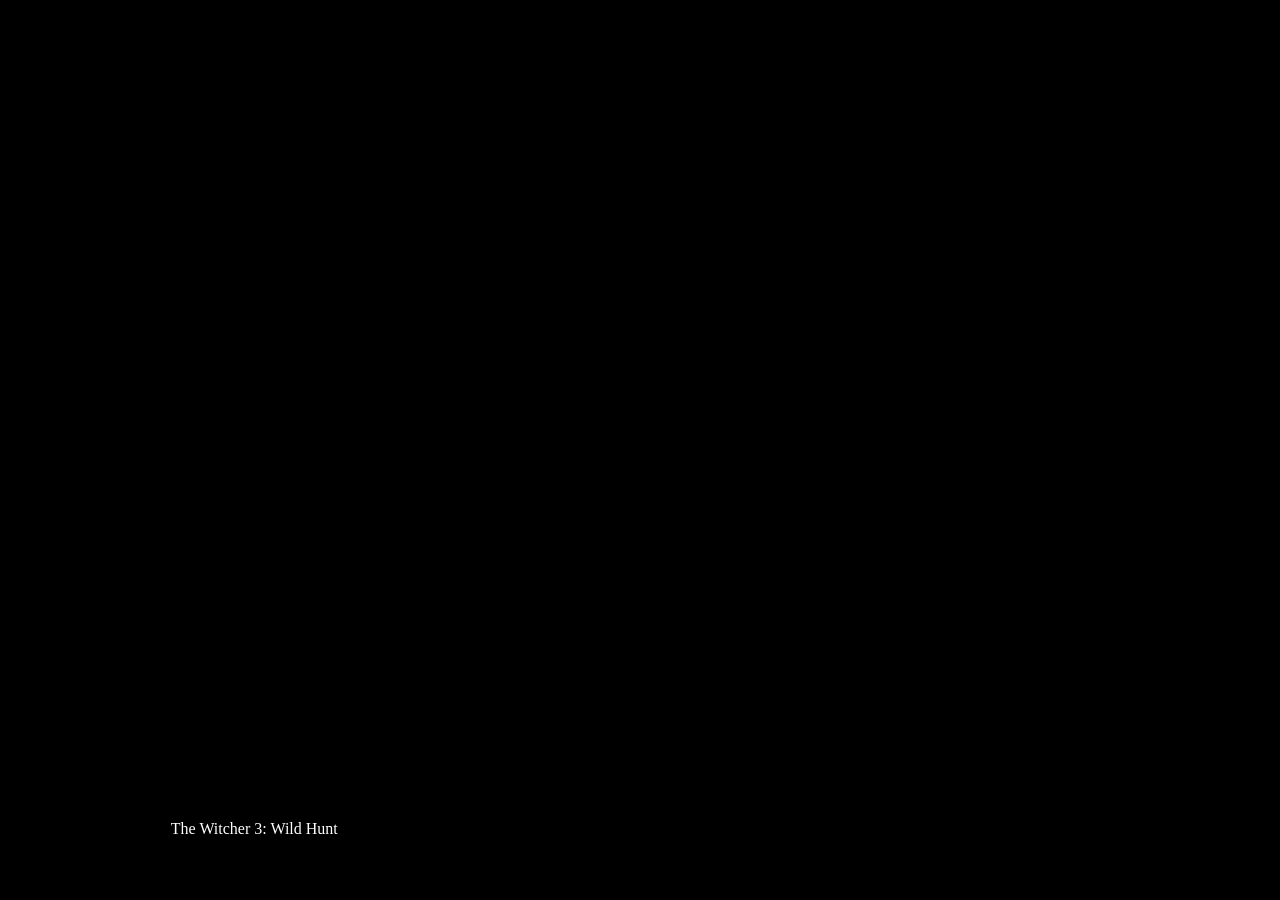
<file: day-1:Mustplaygames/index.html>
<!doctype html>
<html lang="en">
  <head>
    <meta charset="UTF-8" />
    <meta name="viewport" content="width=device-width, initial-scale=1.0" />
    <title>Some Awesome Games</title>
    <link rel="stylesheet" href="./style.css" />
    <script src="./script.js" defer></script>
  </head>
  <body>
    <main class="main-content">
      <div
        class="card open"
        style="
          background: url(https://img.wallscloud.net/uploads/thumb/1857905760/witcher-3-1-57744-1024x576-MM-80.webp)
            no-repeat center / cover;
        "
      >
        <p>The Witcher 3: Wild Hunt</p>
      </div>
      <div
        class="card closed"
        style="
          background: url(https://wallpapercave.com/wp/wp12898291.jpg) no-repeat
            center / cover;
        "
      >
        <p>Cyberpunk 2077</p>
      </div>
      <div
        class="card closed"
        style="
          background: url(https://i.pinimg.com/736x/d4/7a/2e/d47a2e915437f9497a6f2c76225714cb.jpg)
            no-repeat center / cover;
        "
      >
        <p>Elden Ring</p>
      </div>
      <div
        class="card closed"
        style="
          background: url(https://i.redd.it/t0ki88lcrjof1.jpeg) no-repeat
            center / cover;
        "
      >
        <p>Expedition 33</p>
      </div>
      <div
        class="card closed"
        style="
          background: url(https://i.pinimg.com/736x/96/5f/a2/965fa261ea5bdf4b321889b9826a9ff3.jpg)
            no-repeat center / cover;
        "
      >
        <p>Black Myth: Wukong</p>
      </div>
    </main>
  </body>
</html>
</file>
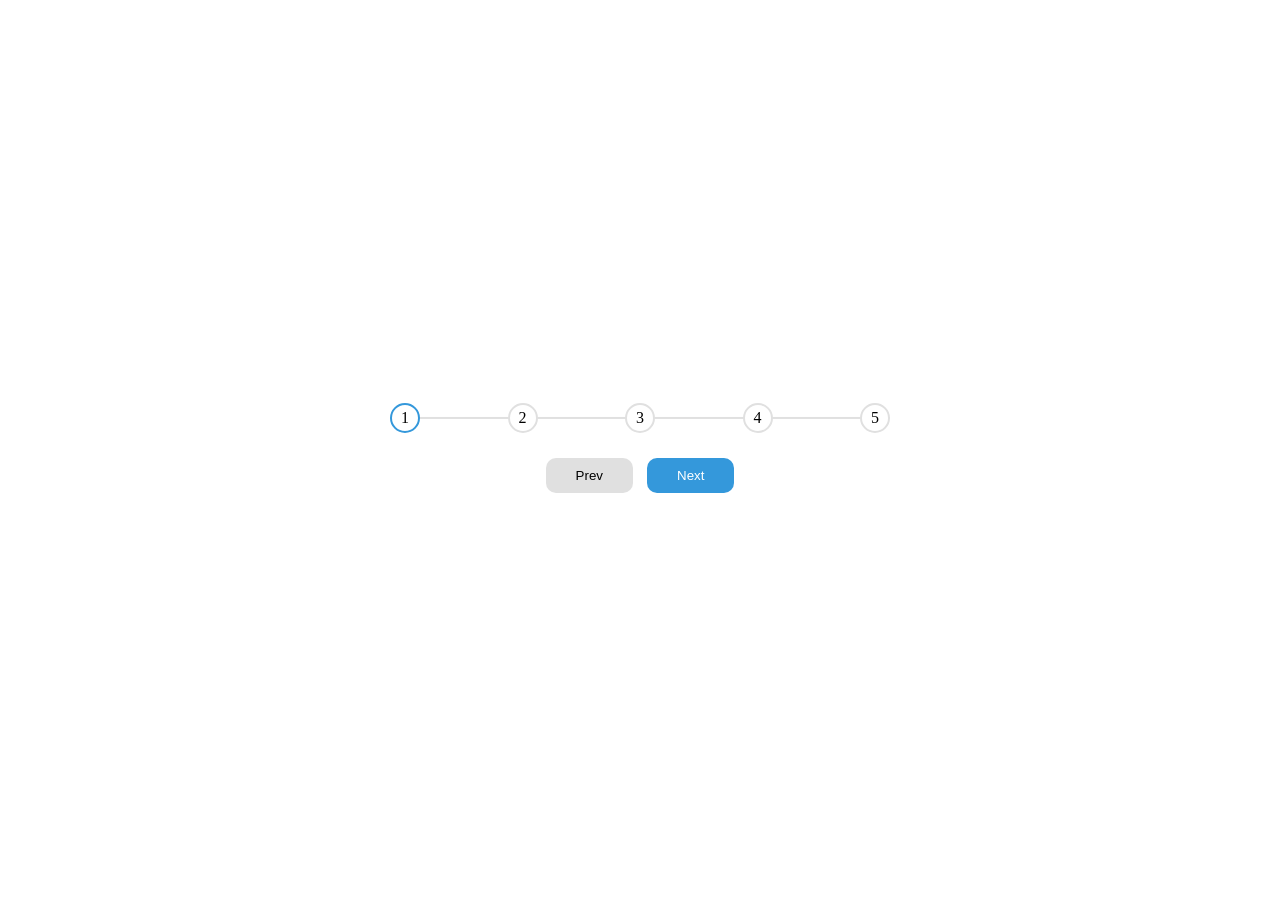
<file: day-2.5:ProgressSteps/index.html>
<!doctype html>
<html lang="en">
  <head>
    <meta charset="UTF-8" />
    <meta name="viewport" content="width=device-width, initial-scale=1.0" />
    <title>Progress Steps</title>
    <link rel="stylesheet" href="style.css" />
    <script src="script.js" defer></script>
  </head>
  <body>
    <div class="container">
      <div class="progress-container">
        <div class="progress-bar" id="progress"></div>
        <div class="circle active">1</div>
        <div class="circle">2</div>
        <div class="circle">3</div>
        <div class="circle">4</div>
        <div class="circle">5</div>
      </div>
      <button class="btn" id="prev" disabled>Prev</button>
      <button class="btn" id="next">Next</button>
    </div>
  </body>
</html>
</file>
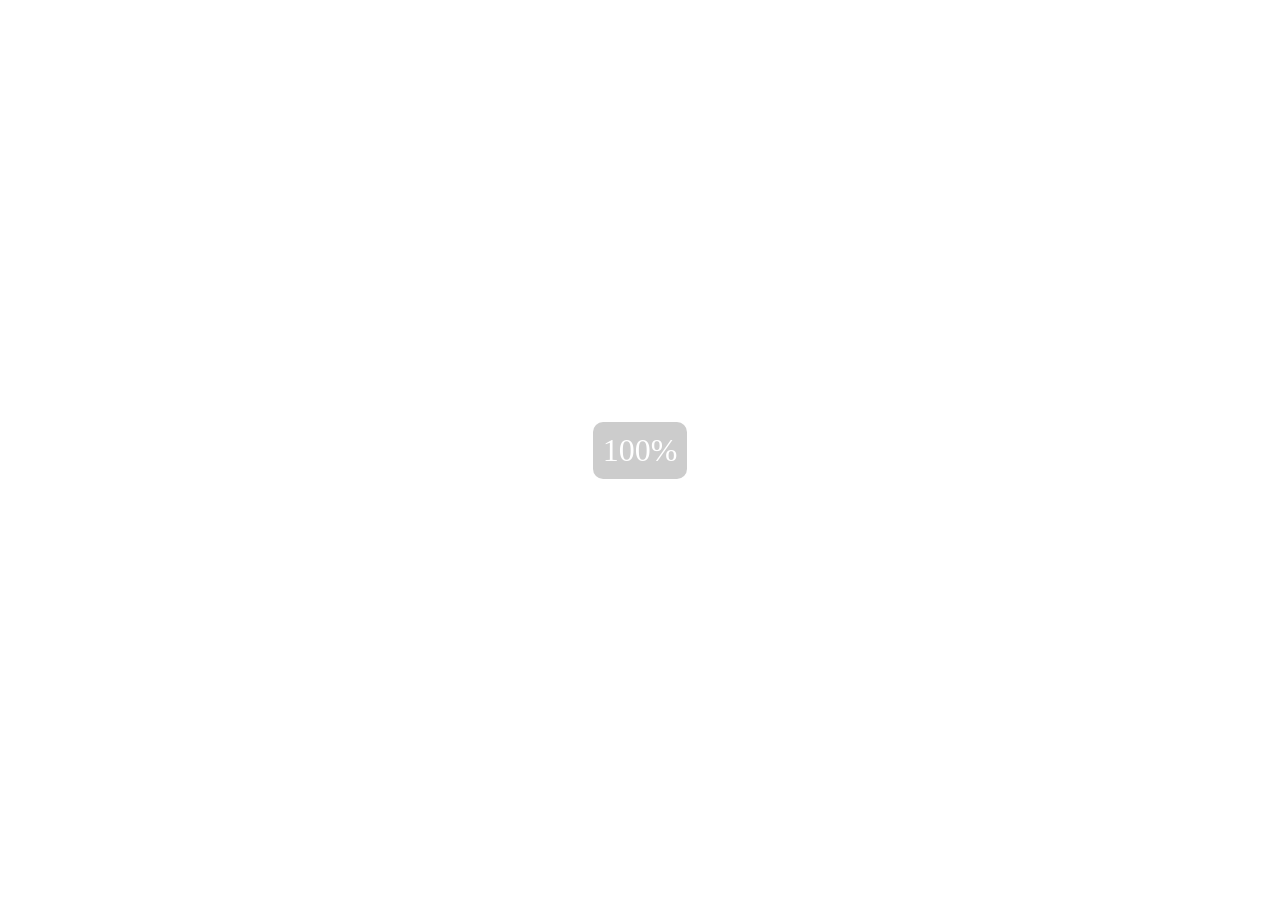
<file: day-5:BlurryLoadingScreen/index.html>
<!doctype html>
<html lang="en">
  <head>
    <meta charset="UTF-8" />
    <meta name="viewport" content="width=device-width, initial-scale=1.0" />
    <title>Blurry Loading Screen</title>
    <script src="./script.js" defer></script>
    <link rel="stylesheet" href="./style.css" />
  </head>
  <body>
    <div class="container"></div>
    <div class="txt-container">
      <p class="loading">0%</p>
    </div>
  </body>
</html>
</file>
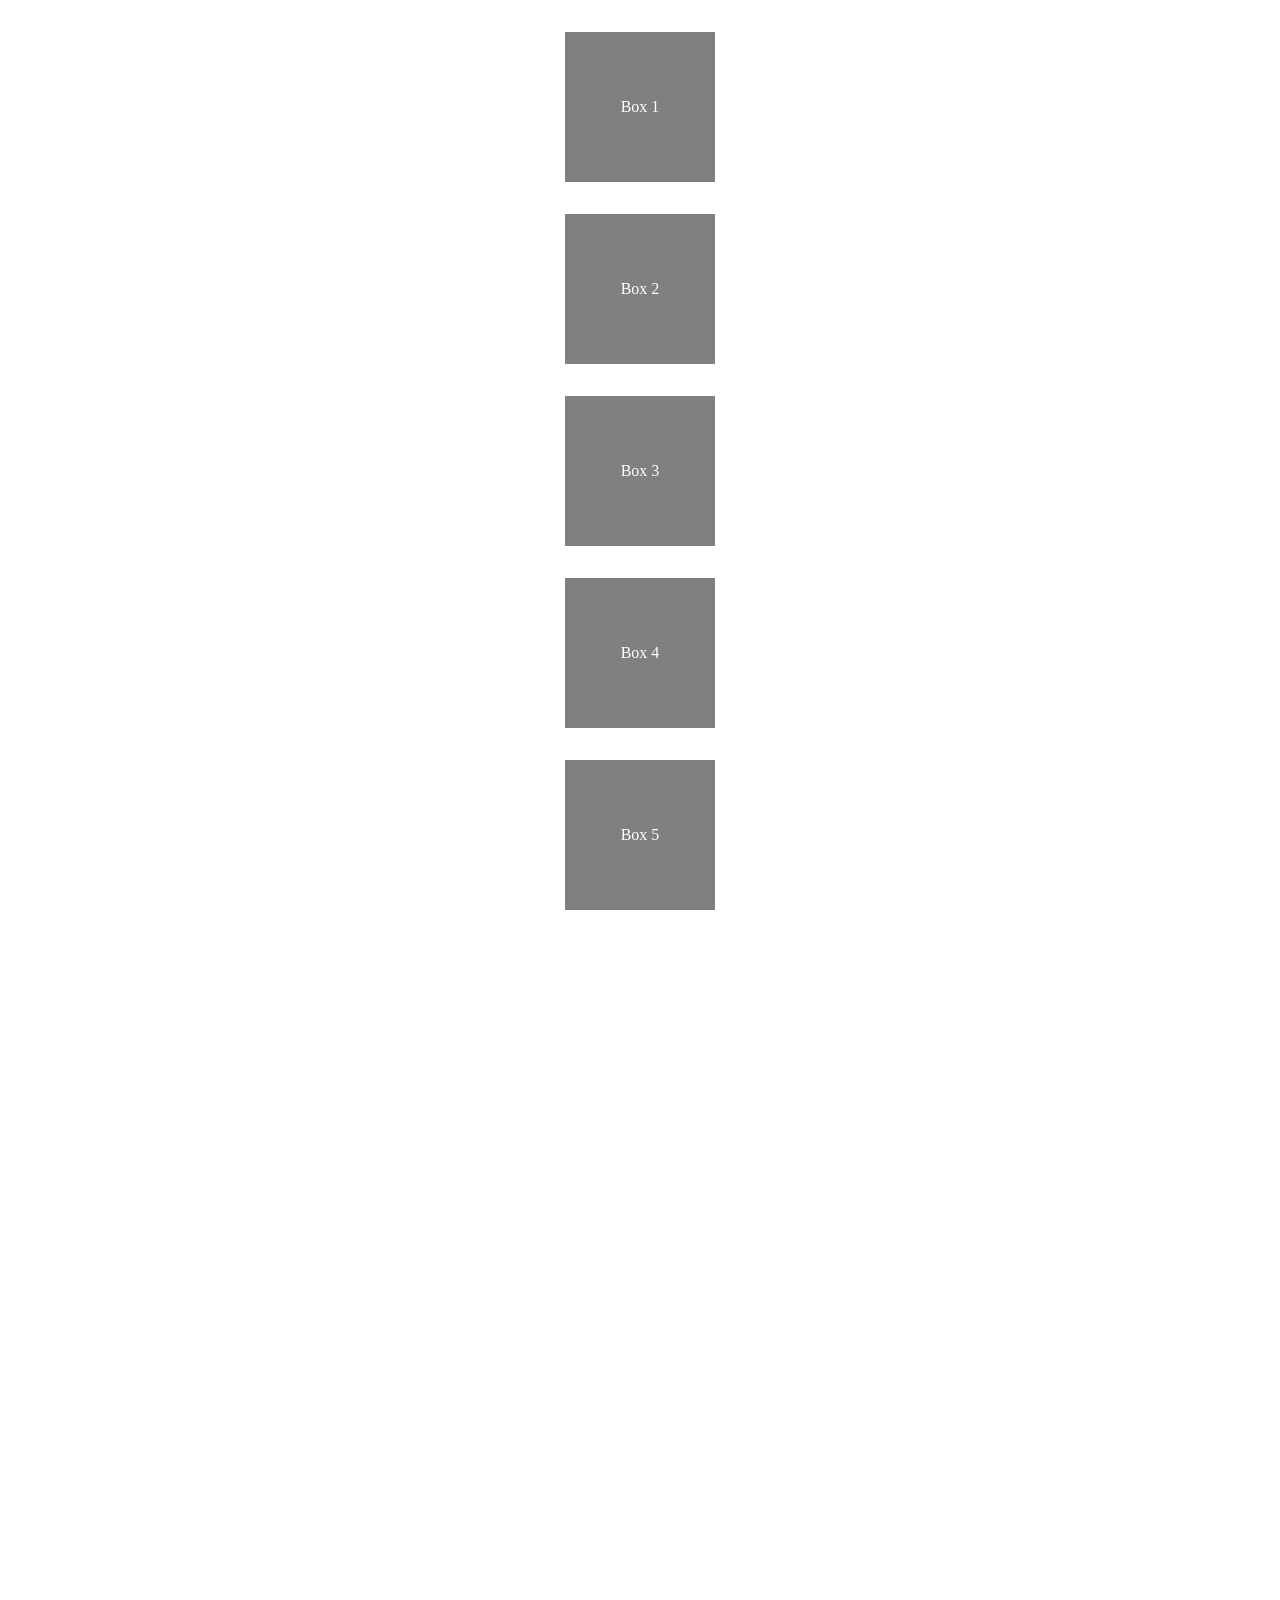
<file: day-6:ScrollAnimation/index.html>
<!doctype html>
<html lang="en">
  <head>
    <meta charset="UTF-8" />
    <meta name="viewport" content="width=device-width, initial-scale=1.0" />
    <title>ScrollAnimation</title>
    <link rel="stylesheet" href="./style.css" />
  </head>
  <body>
    <div class="wrapper" id="wrapper">
      <div class="box" id="box"><span>Box 1</span></div>
      <div class="box" id="box"><span>Box 2</span></div>
      <div class="box" id="box"><span>Box 3</span></div>
      <div class="box" id="box"><span>Box 4</span></div>
      <div class="box" id="box"><span>Box 5</span></div>
      <div class="box" id="box"><span>Box 6</span></div>
      <div class="box" id="box"><span>Box 7</span></div>
      <div class="box" id="box"><span>Box 8</span></div>
      <div class="box" id="box"><span>Box 9</span></div>
    </div>
    <script src="./script.js"></script>
  </body>
</html>
</file>
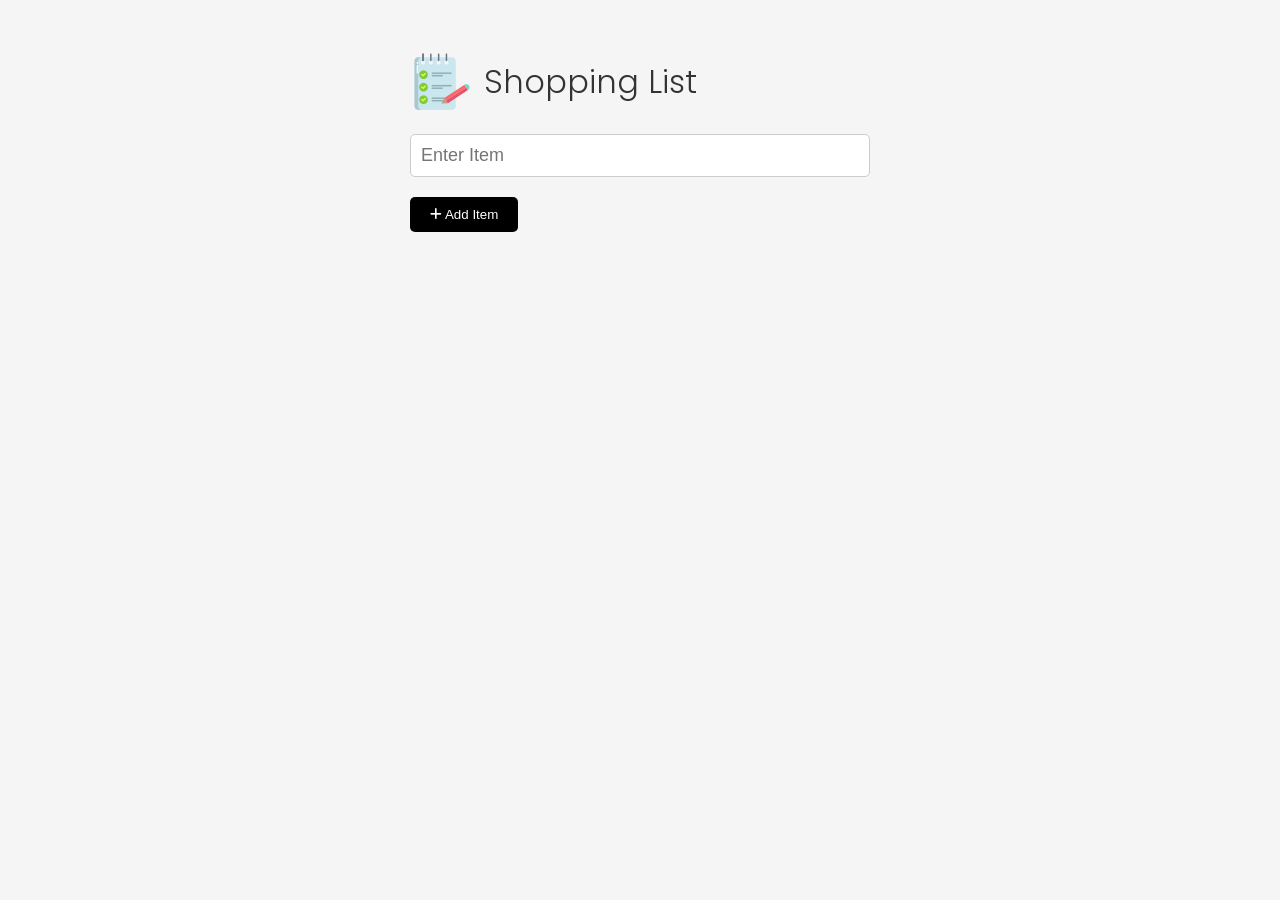
<file: day-7:Shopping-Cart/index.html>
<!DOCTYPE html>
<html lang="en">
  <head>
    <meta charset="UTF-8" />
    <meta http-equiv="X-UA-Compatible" content="IE=edge" />
    <meta name="viewport" content="width=device-width, initial-scale=1.0" />
    <link
      rel="stylesheet"
      href="https://cdnjs.cloudflare.com/ajax/libs/font-awesome/6.1.2/css/all.min.css"
      integrity="sha512-1sCRPdkRXhBV2PBLUdRb4tMg1w2YPf37qatUFeS7zlBy7jJI8Lf4VHwWfZZfpXtYSLy85pkm9GaYVYMfw5BC1A=="
      crossorigin="anonymous"
      referrerpolicy="no-referrer"
    />
    <link rel="stylesheet" href="style.css" />
    <title>Shopping List</title>
  </head>
  <body>
    <div class="container">
      <header>
        <img src="images/note.png" alt="" />
        <h1>Shopping List</h1>
      </header>
      <form id="item-form">
        <div class="form-control">
          <input
            type="text"
            class="form-input"
            id="item-input"
            name="item"
            placeholder="Enter Item"
          />
        </div>
        <div class="form-control">
          <button type="submit" class="btn">
            <i class="fa-solid fa-plus"></i> Add Item
          </button>
        </div>
      </form>

      <div class="filter">
        <input
          type="text"
          class="form-input-filter"
          id="filter"
          placeholder="Filter Items"
        />
      </div>

      <ul id="item-list" class="items">
        <!-- <li>
          Apples
          <button class="remove-item btn-link text-red">
            <i class="fa-solid fa-xmark"></i>
          </button>
        </li>
        <li>
          Orange Juice
          <button class="remove-item btn-link text-red">
            <i class="fa-solid fa-xmark"></i>
          </button>
        </li>
        <li>
          Oreos
          <button class="remove-item btn-link text-red">
            <i class="fa-solid fa-xmark"></i>
          </button>
        </li>
        <li>
          Milk
          <button class="remove-item btn-link text-red">
            <i class="fa-solid fa-xmark"></i>
          </button>
        </li> -->
      </ul>

      <button id="clear" class="btn-clear">Clear All</button>
    </div>

    <script src="script.js"></script>
  </body>
</html>
</file>
<file: day-1:Mustplaygames/style.css>
body {
  line-height: 1.6px;
  height: 100vh;
  display: flex;
  align-items: center;
  justify-content: center;
  padding: 16px;
  background-color: black;
}

* {
  box-sizing: border-box;
  margin: 0;
  padding: 0;
  color: white;
}

.main-content {
  display: flex;
  width: 80%;
  justify-content: center;
  align-items: center;
  padding: 10px;
  gap: 50px;
}

.card {
  flex: 0.5;
  height: 800px;
  border-radius: 20px;
  color: white;
  position: relative;
  cursor: pointer;
  transition: all 0.3s ease-in;
}

.card p {
  position: absolute;
  bottom: 20px;
  left: 20px;
  opacity: 0;
}

.open p {
  opacity: 1;
  transition: opacity 0.3s ease;
}

.open {
  flex: 5;
}
</file>
<file: day-2.5:ProgressSteps/style.css>
* {
  margin: 0;
  padding: 0;
  box-sizing: border-box;
}

:root {
  --progress: #3498db;
  --empty: #e0e0e0;
}
body {
  height: 100vh;
  display: flex;
  flex-direction: column;
  justify-content: center;
  align-items: center;
}
.container {
  text-align: center;
}

.progress-container {
  max-width: 100%;
  width: 500px;
  position: relative;
  display: flex;
  justify-content: space-between;
  margin-bottom: 20px;
}

.progress-container::before {
  content: "";
  background-color: var(--empty);
  height: 2px;
  position: absolute;
  top: 50%;
  transform: translateY(-52%);
  z-index: -1;
  width: 100%;
  left: 0;
}

.progress-bar {
  background-color: var(--progress);
  height: 2px;
  position: absolute;
  top: 50%;
  transform: translateY(-52%);
  z-index: -1;
  width: 0%;
  left: 0;
  transition: 0.4s ease;
}

.steps {
  display: flex;
  justify-content: space-between;
}

.circle {
  border-radius: 50%;
  border: 2px var(--empty) solid;
  width: 30px;
  height: 30px;
  background-color: white;
  display: flex;
  justify-content: center;
  align-items: center;
}

.circle.active {
  border-color: var(--progress);
  transition: 0.4s ease;
}

.btn {
  padding: 10px 30px;
  border-radius: 10px;
  border: 0;
  background-color: var(--progress);
  color: white;
  cursor: pointer;
  margin: 5px;
  &:active {
    transform: scale(0.98);
  }

  &:focus {
    outline: 0;
  }

  &:disabled {
    background-color: var(--empty);
    color: black;
    cursor: not-allowed;
  }
}

@media (max-width: 768px) {
  .progress-container {
    width: 300px;
  }
}
</file>
<file: day-5:BlurryLoadingScreen/style.css>
* {
  margin: 0;
  padding: 0;
  box-sizing: border-box;
}

body {
  display: flex;
  justify-content: center;
  align-items: center;
  height: 100vh;
}

.container {
  background: url(https://plus.unsplash.com/premium_photo-1710800032613-6e528143e119?w=900&auto=format&fit=crop&q=60&ixlib=rb-4.1.0&ixid=M3wxMjA3fDB8MHxmZWF0dXJlZC1waG90b3MtZmVlZHw2fHx8ZW58MHx8fHx8)
    center / cover no-repeat;
  width: 100%;
  height: 100%;
  position: absolute;
  top: 0;
  left: 0;
  filter: blur(70px);
  z-index: -1;
}
.txt-container {
  font-size: xx-large;
  padding: 10px;
  color: white;
  border-radius: 10px;
  background-color: rgba(0, 0, 0, 0.2);
}
</file>
<file: day-6:ScrollAnimation/style.css>
* {
  margin: 0;
  padding: 0;
  box-sizing: border-box;
}

.wrapper {
  display: flex;
  flex-direction: column;
  align-items: center;
  gap: 2rem;
  padding: 2rem;
  overflow: hidden;
}

.box:nth-of-type(2n) {
  transform: translateX(-1000px);
}

.box:nth-of-type(2n + 1) {
  transform: translateX(1000px);
}

.box {
  display: flex;
  justify-content: center;
  align-items: center;
  width: 150px;
  height: 150px;
  background-color: gray;
  color: white;
  transition: transform 0.5s linear;
}

.box.show {
  transform: translateX(0);
}
</file>
<file: day-7:Shopping-Cart/style.css>
@import url("https://fonts.googleapis.com/css2?family=Poppins:wght@300;400;700&display=swap");

*,
*::before,
*::after {
  margin: 0;
  padding: 0;
  box-sizing: border-box;
}

body {
  font-family: "Poppins", sans-serif;
  font-size: 16px;
  line-height: 1.5;
  color: #333;
  background-color: #f5f5f5;
}

header {
  display: flex;
  justify-content: flex-start;
  align-items: center;
  margin-bottom: 20px;
}

header h1 {
  font-weight: 300;
  margin-left: 10px;
}

.container {
  max-width: 500px;
  margin: 30px auto;
  padding: 20px;
}
.items li.editing {
  color: gray;
}
/* Form & Input */
.form-input {
  width: 100%;
  font-size: 18px;
  margin-bottom: 20px;
  padding: 10px;
  border: 1px solid #ccc;
  border-radius: 5px;
  outline: none;
}

.form-input-filter {
  margin-top: 20px;
  width: 100%;
  font-size: 18px;
  margin-bottom: 20px;
  padding: 10px;
  border: none;
  border-bottom: 1px solid #ccc;
  background: transparent;
  outline: none;
}

/* Buttons */
.btn {
  background-color: #333;
  color: #fff;
  border: none;
  border-radius: 5px;
  padding: 10px 20px;
  cursor: pointer;
}

.btn:hover {
  background-color: #444;
}

.btn-link {
  font-size: 16px;
  background-color: transparent;
  color: #333;
  border: none;
  padding: 0;
  cursor: pointer;
}

.btn-clear {
  margin-top: 20px;
  width: 100%;
  font-size: 16px;
  background-color: transparent;
  color: #333;
  border: 1px solid #ccc;
  border-radius: 5px;
  padding: 10px 20px;
  cursor: pointer;
}

.btn-clear:hover {
  background-color: #f1f1f1;
}

.text-red {
  color: red;
}

/* Items */

.items {
  margin-top: 20px;
  display: flex;
  flex-wrap: wrap;
}

.items li {
  display: flex;
  justify-content: space-between;
  width: 45%;
  border: 1px solid #ccc;
  border-radius: 5px;
  padding: 10px 15px;
  margin: 0 5px 20px;
  font-weight: 700;
}

@media (max-width: 500px) {
  .items li {
    width: 100%;
  }
}
</file>
